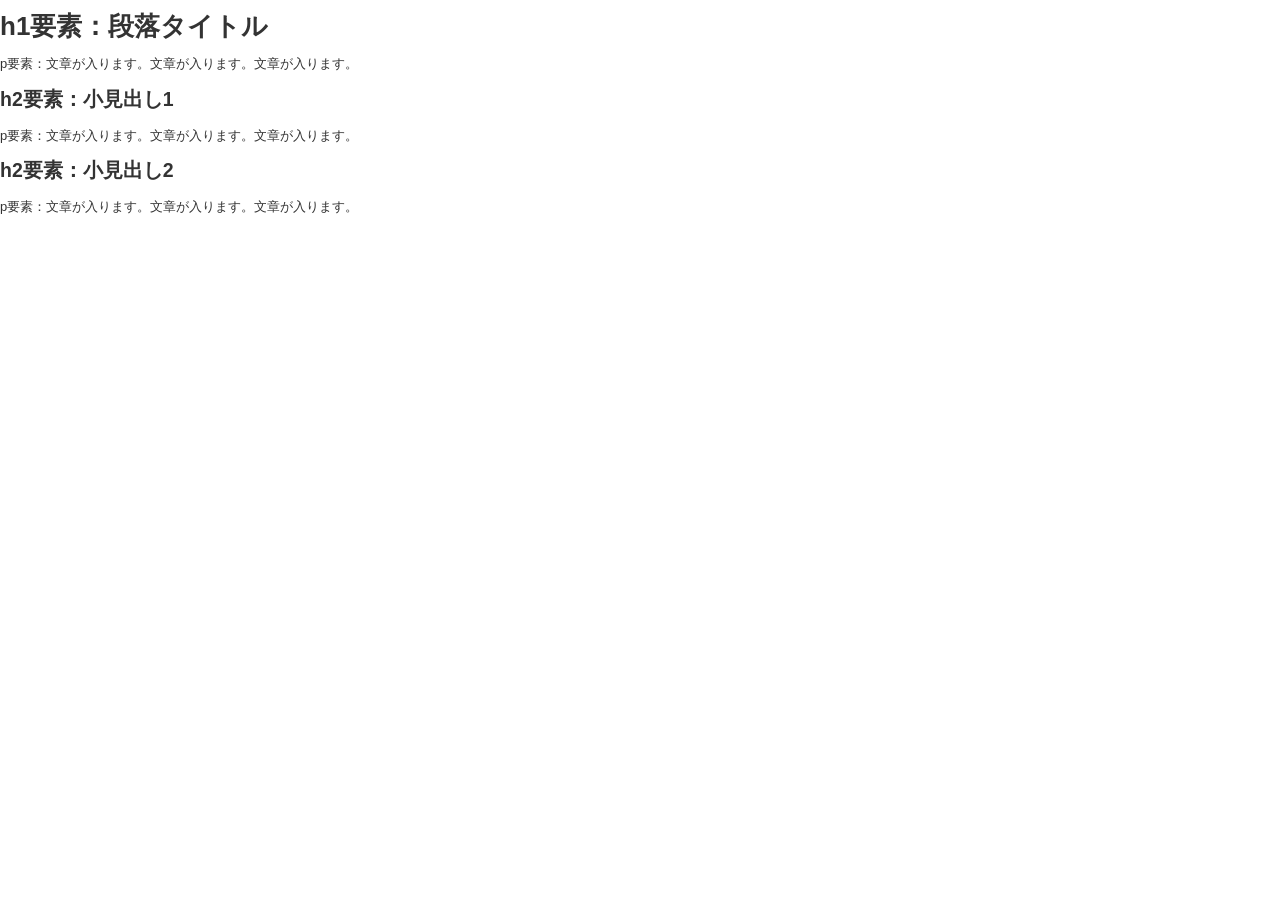
<file: 711.html>
<!DOCTYPE html>  
<html lang="ja">
  <head>
    <meta charset="UTF-8">
    <title>HTML/CSSの学習</title>
    <!-- 711.cssの読み込み -->
    <link rel="stylesheet" href="711.css">
  </head>
  <body>
    <h1 class="blue">h1要素：段落タイトル</h1>
    <p>p要素：文章が入ります。文章が入ります。文章が入ります。</p>
    <h2 class="blue">h2要素：小見出し1</h2>
    <p class="fs-25">
      p要素：文章が入ります。文章が入ります。文章が入ります。
    </p>
    <h2 id="red">h2要素：小見出し2</h2>
    <p class="fw-bold">
      p要素：文章が入ります。文章が入ります。文章が入ります。
    </p>
  </body>
 </html>
</file>
<file: 711.css>
@charset "utf-8";

body {
	margin: 0;
	padding: 0;
	font-family: "ヒラギノ角ゴ Pro W3", "Hiragino Kaku Gothic Pro", "メイリオ", Meiryo, Osaka, "ＭＳ Ｐゴシック", "MS PGothic", sans-serif;
	color: #333;
	font-size: 13px;
	line-height: 150%;
}

/* -------------------- wrapper -------------------- */
#wrapper {
	width: 100%;
	margin: auto;
	padding: 0px;
	border: 0px;
	background-color: #FFF;	
	top: 10px;
	position: relative;
}

/* -------------------- header -------------------- */
#header {
	width: 100%;
}
#header h1 {
	margin: 0;
	padding: 0;
}

#corridor {
	width: 100%;
	height: auto;
}

/* -------------------- footer -------------------- */
#footer {
	clear: both;
	width: 100%;
	padding: 3px 0 3px 0;
	background: #39F;
	color: #FFF;
	font-weight: bold;
	text-align: center;
}

/* -------------------- nav -------------------- */
#nav {
	width: 100%;
}
#nav ul {
	display: flex;
	margin: 0;
	padding: 0;
	list-style-type: none;
}
#nav ul li {
	width: 20%;
	text-align: center;
}
#nav ul li a {
	display: block;
	height: 20px;
	margin: 0;
	padding: 10px;
	color: #FFF;
	font-size: 20px;
	text-decoration: none;
	background-color: green;
    border-left: 1px solid white;
}
#nav ul li a:hover {
	filter: drop-shadow(10px 10px 10px black);
}

/* -------------------- container -------------------- */
#container {
	width: 100%;
	margin: auto ;
	padding-top: 20px;
	clear: both;
	display: grid;
	grid-template-columns: 70vw 30vw;
}
/* -------------------- main -------------------- */
#main {
	width: 95%;
	padding: 10px 30px 10px 10px;
}
#main h2 {
	margin: 0 0 10px 0;
	padding: 3px 10px 3px 10px;
	color: #FFF;
	font-size: 16px;
	border-left: solid 10px #C00;
	background: #F90 url(../main_h2.jpg) right top repeat-y;
}
#main p {
	margin: 0;
	padding: 0;
}
#main .post {
	margin: 0 0 30px 0;
}

#main .post img.right {
	margin: 0 0 0 8px;
}
#main .post img.left {
	margin: 0 8px 0 0;
}

.right {
	float: right;
	width: 40%;
	height: auto;
}
.left {
	float: left;
	width: 40%;
	height: auto;
}

/* -------------------- clearfix -------------------- */
.clearfix {
	zoom: 1;
}
.clearfix:after{
	content: ""; 
	display: block; 
	clear: both;
}

/* -------------------- side -------------------- */
#side {
	width: 85%;
	padding: 20px;
	background-color: #F99;
}
#side .box {
	margin: 0 auto 30px auto;
	padding: 0 0 20px 0;
	background: url(side_box.png) bottom no-repeat;
}
#side .box h2 {
	margin: 0;
	padding: 8px;
	text-align: center;
	color: #fff;
	font-size: 16px;
	line-height: 16px;
	font-weight: normal;
	background: url(side_box_h2.png) center no-repeat;
}
#side .box .boxBody {
	padding: 8px;
	border-right: solid 1px #C36;
	border-bottom: solid 1px #C36;
	border-left: solid 1px #C36;
	background: #fff;
}
#side .box .boxBody ul {
	margin: 0 0 16px 0;
	padding: 0;
}
#side .box .boxBody ul li {
	padding: 8px 0 8px 4px;
	list-style: none;
	border-bottom: solid 1px #C36;
}
 #side .box .boxBody ul li:hover{
 	   padding: 8px 0 8px 4px;
 	   list-style: none;
 	   border-bottom: solid 1px #C36;
 	   box-shadow: 0px 4px 4px rgba(0,0,0,0.3);
 }
</file>
